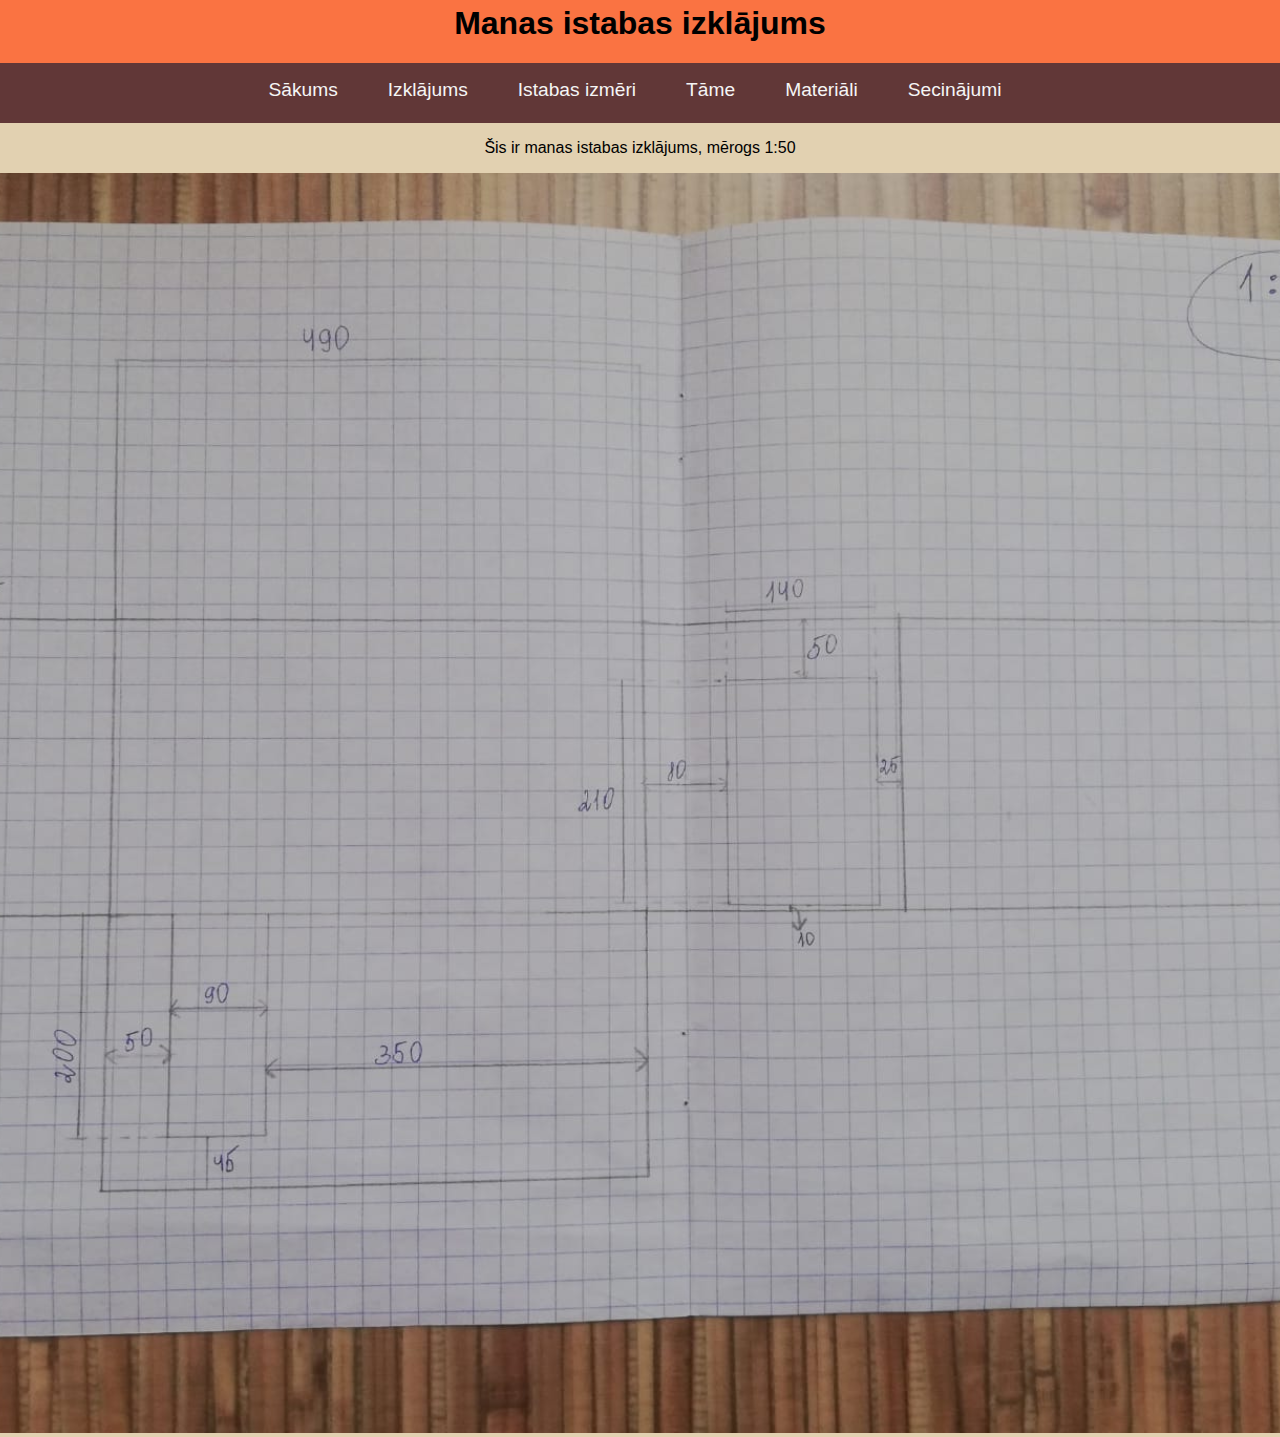
<file: izklajums.html>
<!DOCTYPE html>
<html lang="en">
<head>
    <link rel="stylesheet" href="./style.css" />
    <meta charset="UTF-8">
    <meta http-equiv="X-UA-Compatible" content="IE=edge">
    <meta name="viewport" content="width=device-width, initial-scale=1.0">
    <title>Izklājums</title>
</head>

<body>
    <div class="mugura">
        <h1>Manas istabas izklājums</h1>
    </div>
    <nav>
        <ul class="navlinks">
            <li>
                <a href="index.html">Sākums</a>
            </li>
            <li>
                <a href="izklajums.html">Izklājums</a>
            </li>
            <li>
                <a href="izmeri.html">Istabas izmēri</a>
            </li>
            <li>
                <a href="tame.html">Tāme</a>
            </li>
            <li>
                <a href="materiali.html">Materiāli</a>
            </li>
            <li>
                <a href="pieradijumi.html">Secinājumi</a>
            </li>
        </ul>
    </nav>
    <p>
        Šis ir manas istabas izklājums, mērogs 1:50
    </p>


    <div class="izklajums">
        <img src="./rasejums.jpeg" alt="istabas izklājums" />
    </div>
</body>
</html>
</file>
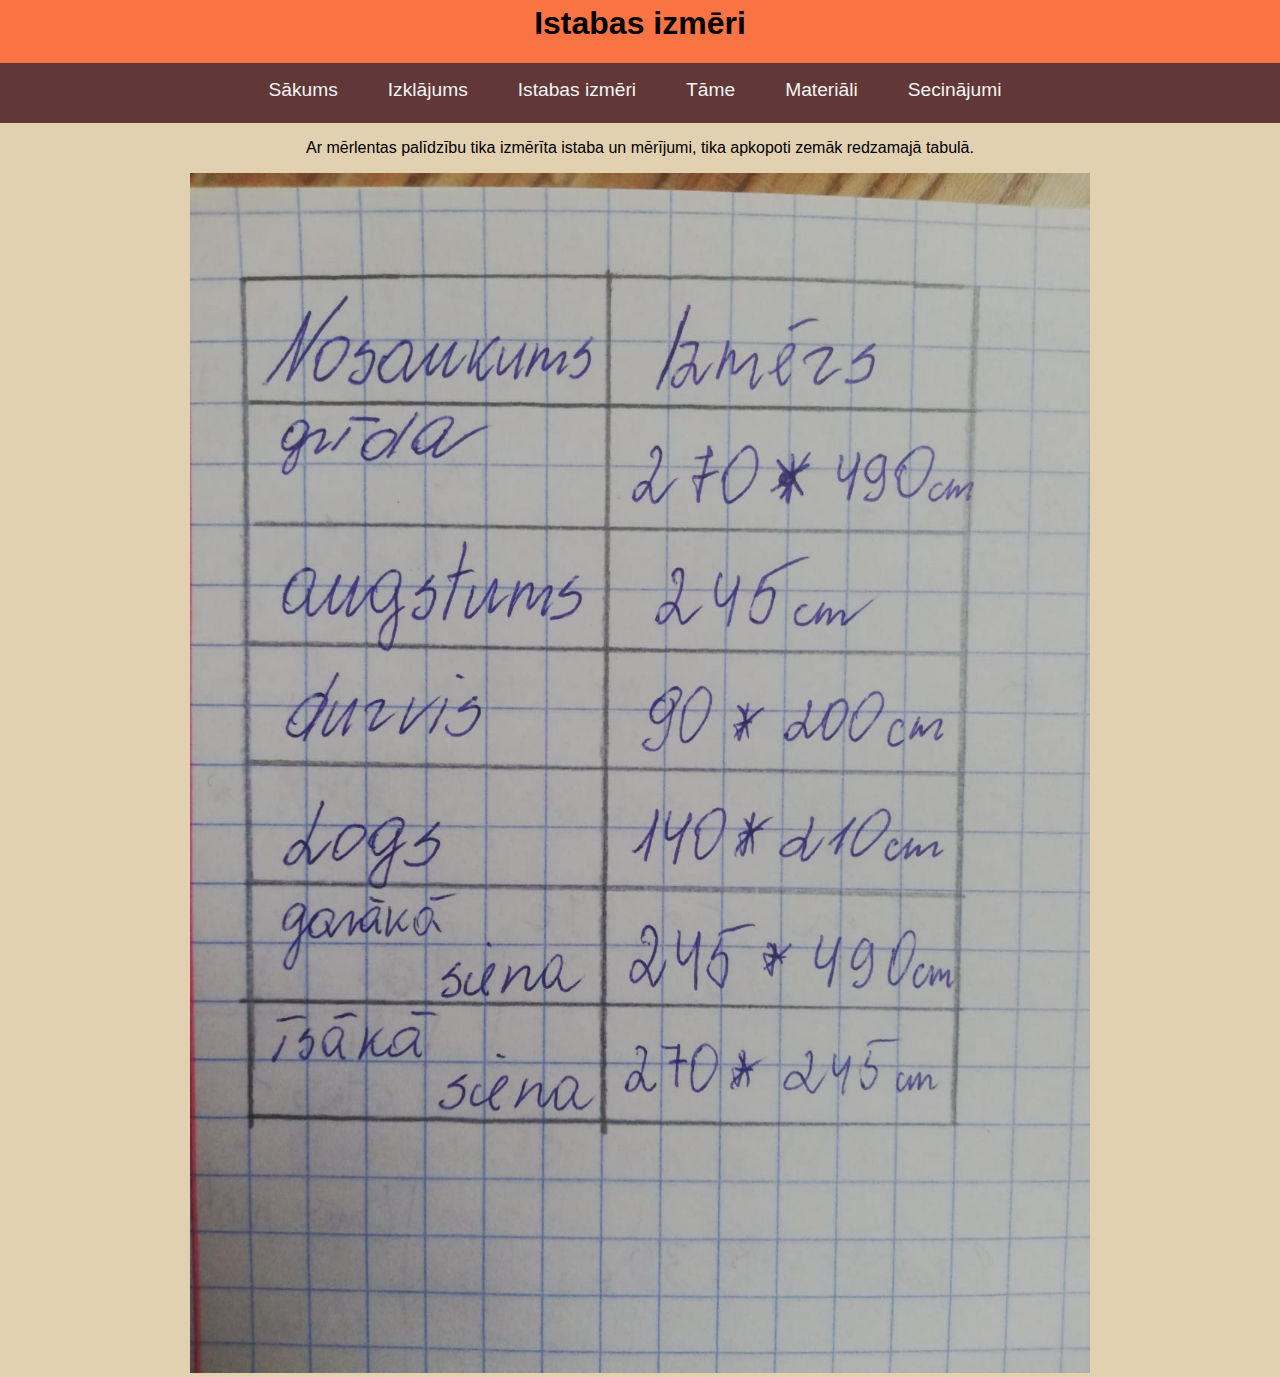
<file: izmeri.html>
<!DOCTYPE html>
<html lang="en">
    <head>
        <link rel="stylesheet" href="./style.css" />
        <meta charset="UTF-8">
        <meta http-equiv="X-UA-Compatible" content="IE=edge">
        <meta name="viewport" content="width=device-width, initial-scale=1.0">
        <title>Istabas izmēri</title>
    </head>

    <body>
        <div class="mugura">
            <h1>Istabas izmēri</h1>
        </div>
        <nav>
            <ul class="navlinks">
                <li>
                    <a href="index.html">Sākums</a>
                </li>
                <li>
                    <a href="izklajums.html">Izklājums</a>
                </li>
                <li>
                    <a href="izmeri.html">Istabas izmēri</a>
                </li>
                <li>
                    <a href="tame.html">Tāme</a>
                </li>
                <li>
                    <a href="materiali.html">Materiāli</a>
                </li>
                <li>
                    <a href="pieradijumi.html">Secinājumi</a>
                </li>
            </ul>
        </nav>
        <p>
            Ar mērlentas palīdzību tika izmērīta istaba un mērījumi,
            tika apkopoti zemāk redzamajā tabulā.
        </p>

        <div class="tame">
            <img src="./izmeri.jpeg" alt="Tāme" />
        </div>
    </body>
</html>
</file>
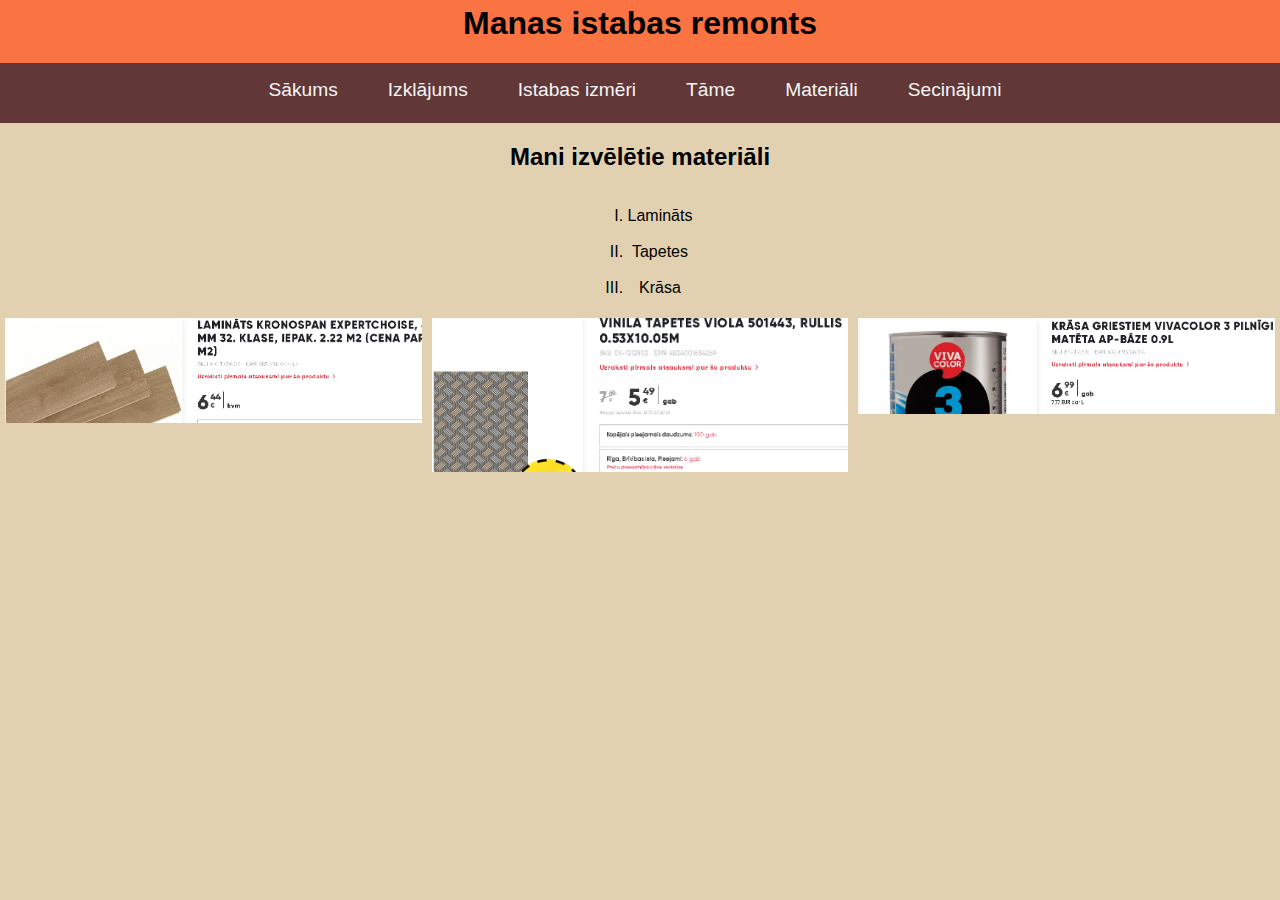
<file: materiali.html>
<!DOCTYPE html>
<html lang="en">
    <head>
        <link rel="stylesheet" href="./style.css" />
        <meta charset="UTF-8">
        <meta http-equiv="X-UA-Compatible" content="IE=edge">
        <meta name="viewport" content="width=device-width, initial-scale=1.0">
        <title>Materiāli</title>
    </head>

    <body>
        <div class="mugura">
            <h1>Manas istabas remonts</h1>
        </div>
        <nav>
            <ul class="navlinks">
                <li>
                    <a href="index.html">Sākums</a>
                </li>
                <li>
                    <a href="izklajums.html">Izklājums</a>
                </li>
                <li>
                    <a href="izmeri.html">Istabas izmēri</a>
                </li>
                <li>
                    <a href="tame.html">Tāme</a>
                </li>
                <li>
                    <a href="materiali.html">Materiāli</a>
                </li>
                <li>
                    <a href="pieradijumi.html">Secinājumi</a>
                </li>
            </ul>
        </nav>
        <div class="rinda">
            <h2>Mani izvēlētie materiāli</h2>
            <ul class="skaitli">
                <li>Lamināts
                    </li>
                <br>
                <li>Tapetes
                    </li>
                <br>
                <li>Krāsa                    
                    </li>
            </ul> 
        </div>
        <div class="row">
            <div class="column">
                <img src="./laminats.png" alt="Sidnejas operteātris"
                 width="100%" />
            </div>
    
            <div class="column">
                <img src="./tapetes.png"  width="100%"/>
            </div>
    
            <div class="column">
                <img src="./bundža.png"  width="100%"/>
            </div>
        </div>

    </body>
</html>
</file>
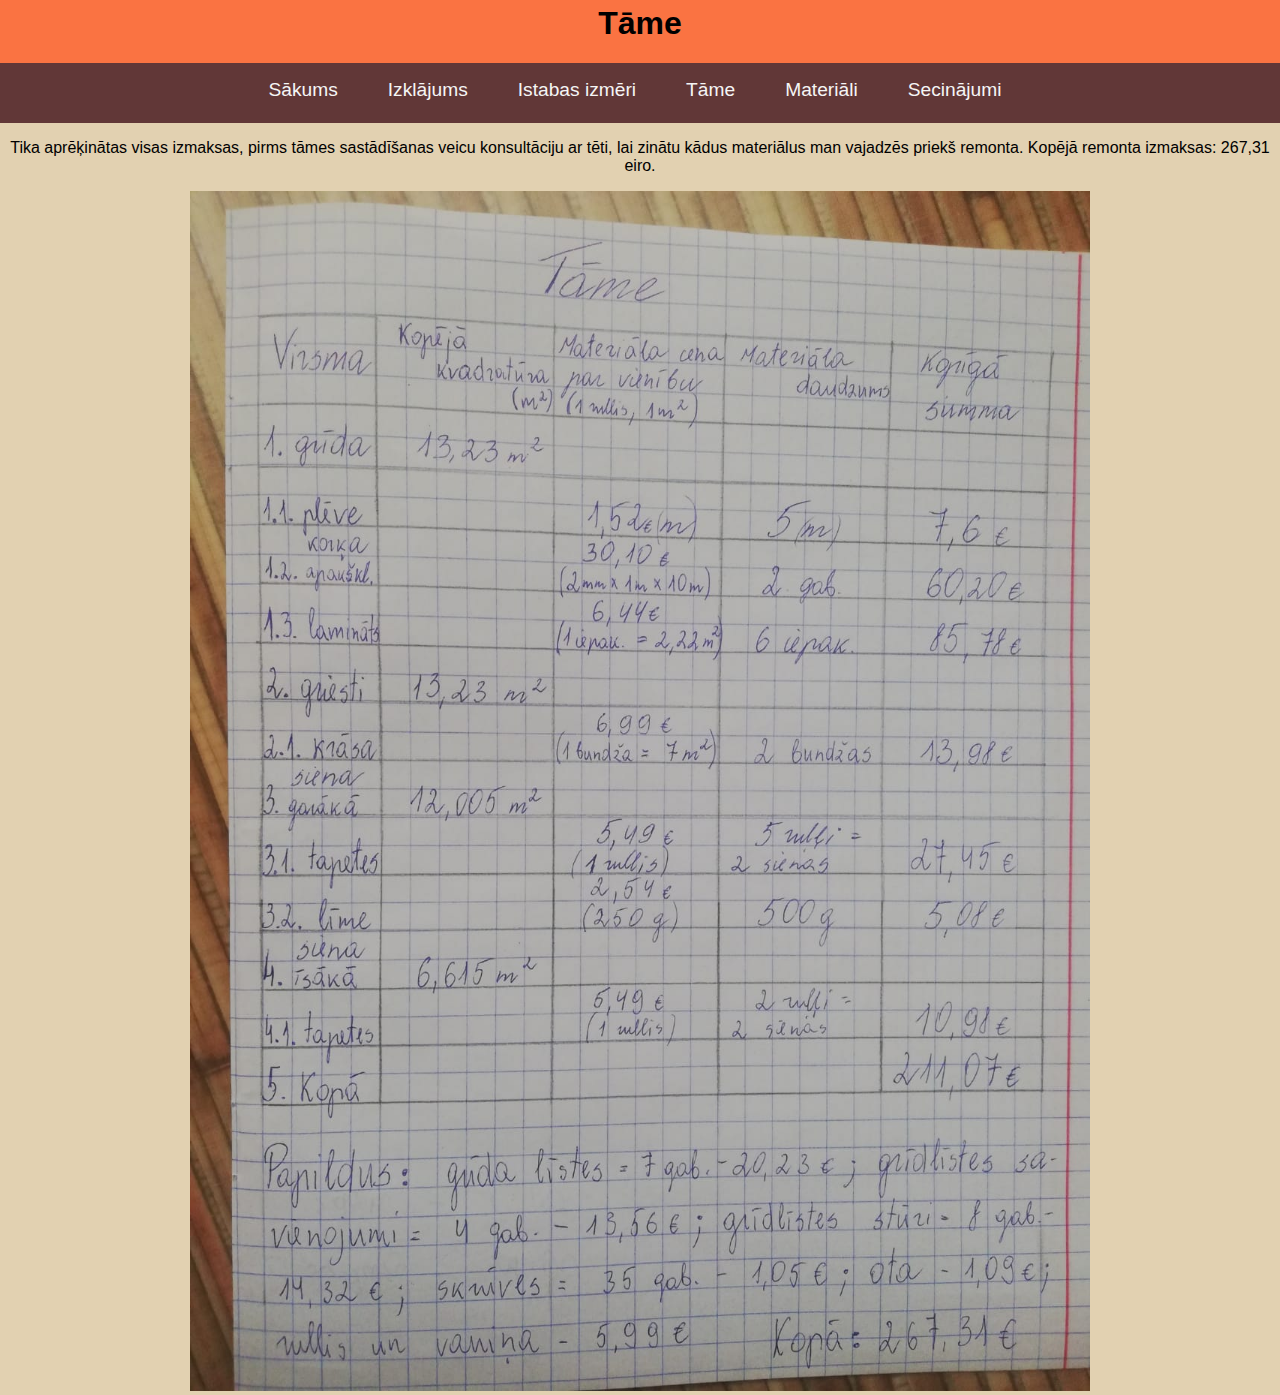
<file: tame.html>
<!DOCTYPE html>
<html lang="en">
<head>
    <link rel="stylesheet" href="./style.css" />
    <meta charset="UTF-8">
    <meta http-equiv="X-UA-Compatible" content="IE=edge">
    <meta name="viewport" content="width=device-width, initial-scale=1.0">
    <title>Tāme</title>
</head>

<body>
    <div class="mugura">
        <h1>Tāme</h1>
    </div>
    <nav>
        <ul class="navlinks">
            <li>
                <a href="index.html">Sākums</a>
            </li>
            <li>
                <a href="izklajums.html">Izklājums</a>
            </li>
            <li>
                <a href="izmeri.html">Istabas izmēri</a>
            </li>
            <li>
                <a href="tame.html">Tāme</a>
            </li>
            <li>
                <a href="materiali.html">Materiāli</a>
            </li>
            <li>
                <a href="pieradijumi.html">Secinājumi</a>
            </li>
        </ul>
    </nav>
    <p>Tika aprēķinātas visas izmaksas, pirms tāmes sastādīšanas veicu konsultāciju ar tēti, lai zinātu
        kādus materiālus man vajadzēs priekš remonta.
        Kopējā remonta izmaksas: 267,31 eiro.
    </p>


    <div class="tame">
        <img src="./tame.jpeg" alt="Tāme" />
    </div>
</body>

</html>
</file>
<file: style.css>
body{
    margin-top: 0px;
    margin-left: 0px;
    margin-right: 0px;
    margin-bottom: 0px;
    display: flex;
    flex-direction: column;
    align-items: center;
    width: 100%;
    overflow-x: hidden;
    background-color: rgb(226, 209, 177);
}

h1 {
    font-family: Arial, Helvetica, sans-serif;
    text-align: center;
    margin-top: 5px;
    margin-left: 0px;
    color: black;
}

h2{
    font-family: Arial, Helvetica, sans-serif;
    text-align: center;
    width: 100%;
}

p {
    font-family: Arial, Helvetica, sans-serif;
    text-align: center;
    width: 100%;
}

.mugura{
    background-color: rgb(250, 115, 66);
    width: 100%;
}

nav{
    width: 100%;
    height: 60px;
    display: flex;
    justify-content: center;
    font-family: Arial, Helvetica, sans-serif;
    background-color: rgb(97, 55, 55);
}
.navlinks{
    display: flex;
    width: fit-content;
}
.navlinks > li{
    list-style: none;
}
.navlinks > li > a{
    margin-right: 50px;
    color: whitesmoke;
    text-decoration: none;
    font-size: 1.2rem;
}
.navlinks > li > a:hover{
    text-decoration: underline;
}

.izklajums{
    width: 100%;
    height: 140vh;
}
.izklajums > img{
    object-fit: cover;
    width: 100%;
    height: 100%;
}

* {
    box-sizing: border-box;
}

.unsplash1{
    margin-bottom: 40px;
    margin-top: 20px;
}

.tame{
    width: 100vh;
    height: 100%;
}
.tame > img{
    object-fit: cover;
    width: 100%;
    height: 100%;
}

.rinda{
    width: 100%;
    display: flex;
    flex-direction: column;
    align-items: center;
    font-family: Arial, Helvetica, sans-serif;
}

.skaitli{
    list-style-type: upper-roman;
    font-family: Arial, Helvetica, sans-serif;
    font-size: 16px;
    text-align: center;

}
.column {
	float: left;
	width: 33.33%;
	padding: 5px;
}

.row::after {
	content: "";
	display: table;
	clear: both;
}

.top{
    margin-top: 50px;
    font-size: 18px;
}
</file>
